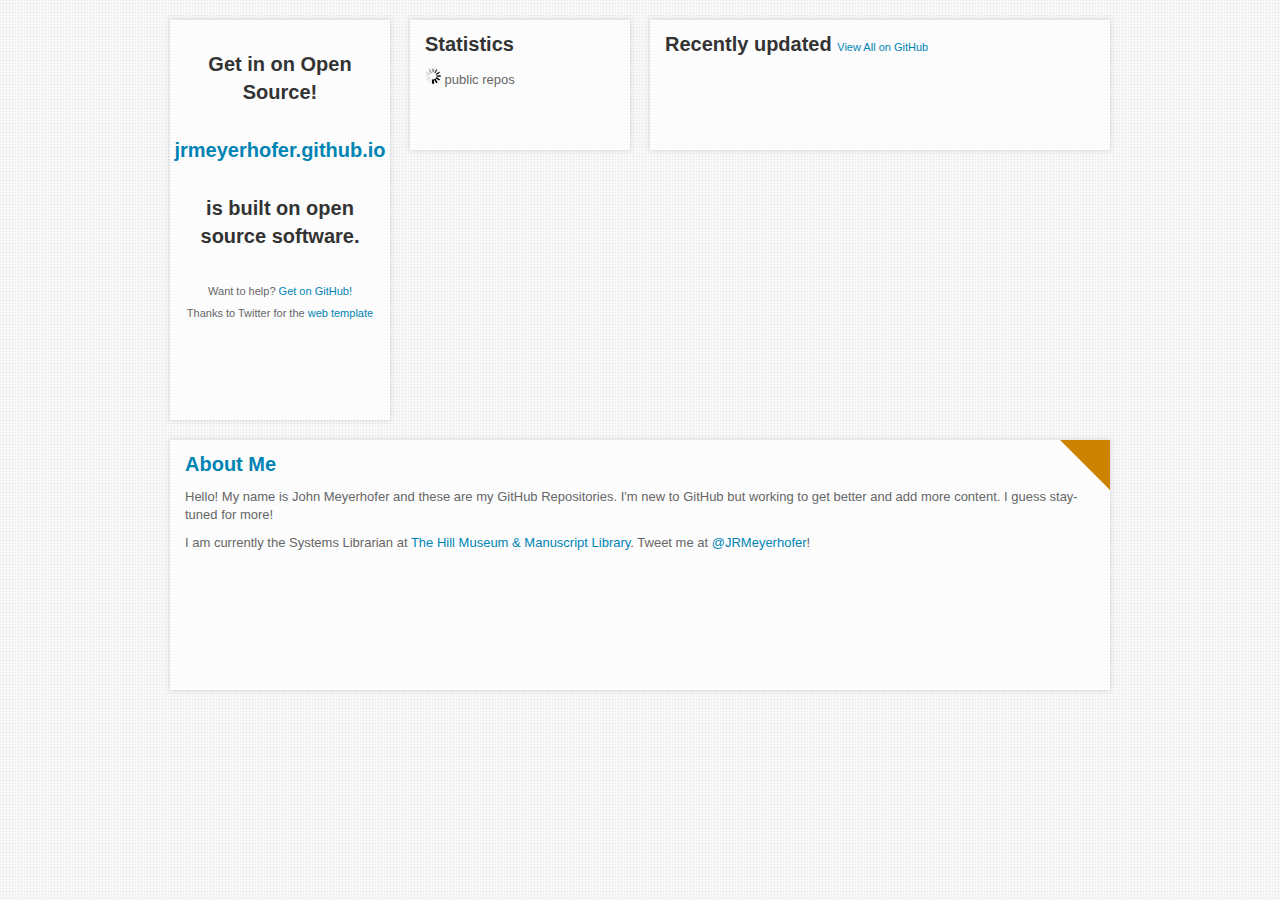
<file: index.html>
<!DOCTYPE html>

<html>
  <head>
    <title>jrmeyerhofer.github.io</title>
    <link rel="stylesheet" type="text/css" href="assets/reset.css">
    <link rel="stylesheet" type="text/css" href="assets/grid.css">
    <link rel="stylesheet" type="text/css" href="assets/style.css">
    <link rel="icon" type="image/x-icon" href="https://assets-cdn.github.com/favicon.ico">

    <script type="text/javascript" src="assets/jquery-1.7.1.min.js"></script>
    <script type="text/javascript" src="assets/strftime.js"></script>
    <script type="text/javascript">
    (function ($, undefined) {

      // Put custom repo URL's in this object, keyed by repo name.
      var repoUrls = {
        "reveal.js": "http://jrmeyerhofer.github.com/reveal.js/"
      //  "bootstrap": "http://twitter.github.com/bootstrap/",
      //  "finagle": "http://twitter.github.com/finagle/",
      //  "hogan.js": "http://twitter.github.com/hogan.js/"
      };

      function repoUrl(repo) {
        return repoUrls[repo.name] || repo.html_url;
      }

      // Put custom repo descriptions in this object, keyed by repo name.
      var repoDescriptions = {
        "reveal.js": "A super awesome repository"
      };

      function repoDescription(repo) {
        return repoDescriptions[repo.name] || repo.description;
      }

      function addRecentlyUpdatedRepo(repo) {
        var $item = $("<li>");

        var $name = $("<a>").attr("href", repo.html_url).text(repo.name);
        $item.append($("<span>").addClass("name").append($name));

        var $time = $("<a>").attr("href", repo.html_url + "/commits").text(strftime("%h %e, %Y", repo.pushed_at));
        $item.append($("<span>").addClass("time").append($time));

        $item.append('<span class="bullet">&sdot;</span>');

        var $watchers = $("<a>").attr("href", repo.html_url + "/watchers").text(repo.watchers + " stargazers");
        $item.append($("<span>").addClass("watchers").append($watchers));

        $item.append('<span class="bullet">&sdot;</span>');

        var $forks = $("<a>").attr("href", repo.html_url + "/network").text(repo.forks + " forks");
        $item.append($("<span>").addClass("forks").append($forks));

        $item.appendTo("#recently-updated-repos");
      }

      function addRepo(repo) {
        var $item = $("<li>").addClass("repo grid-1 " + (repo.language || '').toLowerCase());
        var $link = $("<a>").attr("href", repoUrl(repo)).appendTo($item);
        $link.append($("<h2>").text(repo.name));
        $link.append($("<h3>").text(repo.language));
        $link.append($("<p>").text(repoDescription(repo)));
        $item.appendTo("#repos");
      }

      function addRepos(repos, page) {
        repos = repos || [];
        page = page || 1;

    //    var uri = "https://api.github.com/orgs/twitter/repos?callback=?"
        var uri = "https://api.github.com/users/jrmeyerhofer/repos?callback=?"
                + "&per_page=100"
                + "&page="+page;

        $.getJSON(uri, function (result) {
          if (result.data && result.data.length > 0) {
          console.log(result);
            repos = repos.concat(result.data);
            addRepos(repos, page + 1);
          }
          else {
            $(function () {
              $("#num-repos").text(repos.length);

              // Convert pushed_at to Date.
              $.each(repos, function (i, repo) {
                repo.pushed_at = new Date(repo.pushed_at);

                var weekHalfLife  = 1.146 * Math.pow(10, -9);

                var pushDelta    = (new Date) - Date.parse(repo.pushed_at);
                var createdDelta = (new Date) - Date.parse(repo.created_at);

                var weightForPush = 1;
                var weightForWatchers = 1.314 * Math.pow(10, 7);

                repo.hotness = weightForPush * Math.pow(Math.E, -1 * weekHalfLife * pushDelta);
                repo.hotness += weightForWatchers * repo.watchers / createdDelta;
              });

              // Sort by highest # of watchers.
              repos.sort(function (a, b) {
                if (a.hotness < b.hotness) return 1;
                if (b.hotness < a.hotness) return -1;
                return 0;
              });

              $.each(repos, function (i, repo) {
                addRepo(repo);
              });

              // Sort by most-recently pushed to.
              repos.sort(function (a, b) {
                if (a.pushed_at < b.pushed_at) return 1;
                if (b.pushed_at < a.pushed_at) return -1;
                return 0;
              });

              $.each(repos.slice(0, 3), function (i, repo) {
                addRecentlyUpdatedRepo(repo);
              });
            });
          }
        });
      }
      addRepos();
 
      //get activity
      function getActivity(page, numEvents) {
        var page = page || 1;
        var numEvents = numEvents || 0;
        var eventssUri = "https://api.github.com/users/jrmeyerhofer/events?callback=?"
          + "&per_page=100"
          + "&page="+page;

        $.getJSON(eventsUri, function (result) {
          if (result.data && result.data.length > 0) {
            numEvents += result.data.length;
            getActivity(page+1, numEvents);
          } else {
            $(function () {
              $("#num-events").text(numEvents);
            });
          }
        });
      }
      getActivity();
            
      //put in the browser: 
      //https://api.github.com/users/jrmeyerhofer/events
      //https://api.github.com/users/jrmeyerhofer/repos
      //
      //explore:
      //https://developer.github.com/v3/activity/events/
    })(jQuery);
    </script>
  </head>
  <body>
    <div id="wrapper" class="grid clearfix">
      <div id="main" class="grid-1">
        <div><h1>Get in on Open Source!</h1></div>
        <h2>jrmeyerhofer.github.io</h2>
        <h1>is built on open source software.</h1>
        <p>Want to help? <a href="https://github.com">Get on GitHub!</a></p>
        <p>Thanks to Twitter for the <a href="https://github.com/twitter/twitter.github.com">web template</a></p>
      </div>
      
      <div class="grid grid-3">
        <div id="statistics" class="grid-1 alpha header">
          <h1>Statistics</h1>
          <p>
            <a href="https://github.com/jrmeyerhofer/repositories"><span id="num-repos"><img src="assets/spinner.gif" /></span> public repos</a> 
          </p>
        </div>

        <div id="recently-updated" class="grid-2 omega header">
          <h1>Recently updated <a href="https://github.com/jrmeyerhofer/repositories">View All on GitHub</a></h1>
          <ol id="recently-updated-repos"></ol>
        </div>
      </div>

      <ol id="repos"></ol>
      
      <ol id="blogs">
        <li class="repo blog grid-4">
        <h2>About Me</h2>
        <p>Hello! My name is John Meyerhofer and these are my GitHub Repositories. I'm new to GitHub but working to get better and add more content. I guess stay-tuned for more!</p>
        <p>I am currently the Systems Librarian at <a href="http://www.hmml.org/" target="_blank" alt="The Hill Museum & Manuscript Library">The Hill Museum & Manuscript Library</a>. Tweet me at <a href="https://twitter.com/jrmeyerhofer" target="_blank" alt="Twitter">@JRMeyerhofer</a>!</p>
        </li>
        </ol>
      
    </div>
  </body>
</html>
</file>
<file: assets/grid.css>
.grid-1, .grid-2, .grid-3, .grid-4 {
  display:inline;
  float: left;
  position: relative;
  margin-left: 10px;
  margin-right: 10px;
}

/* Grid >> Children (Alpha ~ First, Omega ~ Last) */

.alpha {
  margin-left: 0;
}

.omega {
  margin-right: 0;
}

/* Grid >> 4 Columns */

.grid .grid-1 {
  width: 220px;
}

.grid .grid-2 {
  width: 460px;
}

.grid .grid-3 {
  width: 700px;
}

.grid .grid-4 {
  width: 940px;
}

/* http://nicolasgallagher.com/micro-clearfix-hack/ */

.clearfix {
  *zoom: 1;
}

.clearfix:before,
.clearfix:after {
  content: "";
  display: table;
}

.clearfix:after {
  clear: both;
}
</file>
<file: assets/style.css>
html {
  background: url("bg.png") repeat;
}

body {
  font: 13px "Helvetica Neue", Helvetica, Arial, sans-serif;
  line-height: 1.4;
  color: #666;
  min-width: 960px;
}

h1 {
  font-weight: bold;
  font-size: 20px;
  color: #333;
}

h2 {
  font-weight: bold;
  font-size: 20px;
  color: #0084b4;
}

a:link, a:visited {
  color: #0084b4;
  text-decoration: none;
}

a:hover {
  text-decoration: underline;
}

#wrapper {
  position: relative;
  width: 960px;
  margin: 0 auto;
  padding: 20px 0;
}

#main {
  height: 400px;
  text-align: center;
}

#main, div.header, li.repo {
  background: white;
  background: rgba(255, 255, 255, 0.7);
  -moz-box-shadow:    0px 0px 5px 1px rgba(0, 0, 0, 0.1);
  -webkit-box-shadow: 0px 0px 5px 1px rgba(0, 0, 0, 0.1);
  box-shadow:         0px 0px 5px 1px rgba(0, 0, 0, 0.1);
  margin-bottom: 20px;
}

#main h1 {
  margin: 30px 0;
}

#main h1, #main p {
  margin-left: 15px;
  margin-right: 15px;
}

#main p {
  font-size: 11px;
  line-height: 2;
}

#logo {
  width: 190px;
  height: 64px;
  margin: 15px 0 0 15px;
  background: url("logo.png");
  text-indent: -99999px;
}

#logo h1 {
  margin: 0;
}

div.header {
  height: 130px;
}

div.header h1, div.header p {
  margin: 10px 15px 0;
}

div.header h1 {
  margin-bottom: 10px;
}

#num-repos, #num-members {
  font-size: 14px;
  font-weight: bold;
  color: #0084b4;
  line-height: 15px;
}

#statistics a:link, #statistics a:visited {
  color: inherit;
}

#statistics p.email {
  margin-top: 6px;
  font-size: 11px;
}

#recently-updated h1 a {
  font-weight: normal;
  font-size: 11px;
}

#recently-updated-repos {
  margin-left: 15px;
}

#recently-updated-repos li {
  line-height: 1.5;
}

#recently-updated-repos li span {
  display: inline-block;
  padding: 0 1px;
}

#recently-updated-repos li span {
  font-size: 11px;
}

#recently-updated-repos li span.name {
  padding: 0 6px 0 0;
  font-size: 13px;
}

#recently-updated-repos li span.time a,
#recently-updated-repos li span.watchers a,
#recently-updated-repos li span.forks a {
  color: #999;
}

li.repo {
  height: 250px;
}

li.repo > a {
  display: block;
  width: 100%;
  height: 100%;
  overflow: hidden;
  text-decoration: none;
  color: inherit;
}

li.repo a:hover {
  background: #efefef;
  background: rgba(0, 0, 0, 0.05);
}

li.repo h2, li.repo h3, li.repo p {
  margin: 10px 15px;
}

li.repo h2 {
  margin-bottom: 2px;
  max-width: 160px;
  overflow: hidden;
}

li.repo h3 {
  font-size: 11px;
  margin-top: 2px;
  margin-bottom: 15px;
  color: #999;
}

.repo:after {
  content: '';
  position: absolute;
  right: 0;
  top: 0;
  width: 0;
  height: 0;
  border-bottom: 50px solid transparent;
  border-left: 50px solid transparent;
  border-right: 50px solid #0080b0;
  pointer-events: none;
}

.repo.javascript:after {
  border-right-color: #333;
}

.repo.scala:after {
  border-right-color: #7ac9de;
}

.repo.ruby:after {
  border-right-color: #cc1100;
}

.repo.java:after {
  border-right-color: #cc8300;
}

.repo.python:after {
  border-right-color: #6aad2d;
}

.repo.blog:after {
  border-right-color: #cc8300;
}

@keyframes small-swing { 0% { margin-top: 0px } 50% { margin-top: -10px } 100% { margin-top: 0px } }
@-moz-keyframes small-swing { 0% { margin-top: 0px } 50% { margin-top: -10px } 100% { margin-top: 0px } }
@-webkit-keyframes small-swing { 0% { margin-top: 0px } 50% { margin-top: -10px } 100% { margin-top: 0px } }
@-ms-keyframes small-swing { 0% { margin-top: 0px } 50% { margin-top: -10px } 100% { margin-top: 0px } }

@keyframes medium-swing { 0% { margin-top: 0px } 50% { margin-top: -20px } 100% { margin-top: 0px } }
@-moz-keyframes medium-swing { 0% { margin-top: 0px } 50% { margin-top: -20px } 100% { margin-top: 0px } }
@-webkit-keyframes medium-swing { 0% { margin-top: 0px } 50% { margin-top: -20px } 100% { margin-top: 0px } }
@-ms-keyframes medium-swing { 0% { margin-top: 0px } 50% { margin-top: -20px } 100% { margin-top: 0px } }

@keyframes large-swing { 0% { margin-top: 0px } 50% { margin-top: -40px } 100% { margin-top: 0px } }
@-moz-keyframes large-swing { 0% { margin-top: 0px } 50% { margin-top: -40px } 100% { margin-top: 0px } }
@-webkit-keyframes large-swing { 0% { margin-top: 0px } 50% { margin-top: -40px } 100% { margin-top: 0px } }
@-ms-keyframes large-swing { 0% { margin-top: 0px } 50% { margin-top: -40px } 100% { margin-top: 0px } }

.larry.size-smaller, .larry.size-small {
  animation: small-swing 0.5s infinite ease-in-out;
  -moz-animation: small-swing 0.5s infinite ease-in-out;
  -webkit-animation: small-swing 0.5s infinite ease-in-out;
  -ms-animation: small-swing 0.5s infinite ease-in-out;
}

.larry.size-medium, .larry.size-large {
  animation: medium-swing 1.25s infinite ease-in-out;
  -moz-animation: medium-swing 1.25s infinite ease-in-out;
  -webkit-animation: medium-swing 1.25s infinite ease-in-out;
  -ms-animation: medium-swing 1.25s infinite ease-in-out;
}

.larry.size-medium, .larry.size-fat {
  animation: large-swing 1.5s infinite ease-in-out;
  -moz-animation: large-swing 1.5s infinite ease-in-out;
  -webkit-animation: large-swing 1.5s infinite ease-in-out;
  -ms-animation: large-swing 1.5s infinite ease-in-out;
}

#flyzone {
  position: fixed;
  top: 0;
  left: 0;
  width: 100%;
  height: 100%;
  overflow: hidden;
}
</file>
